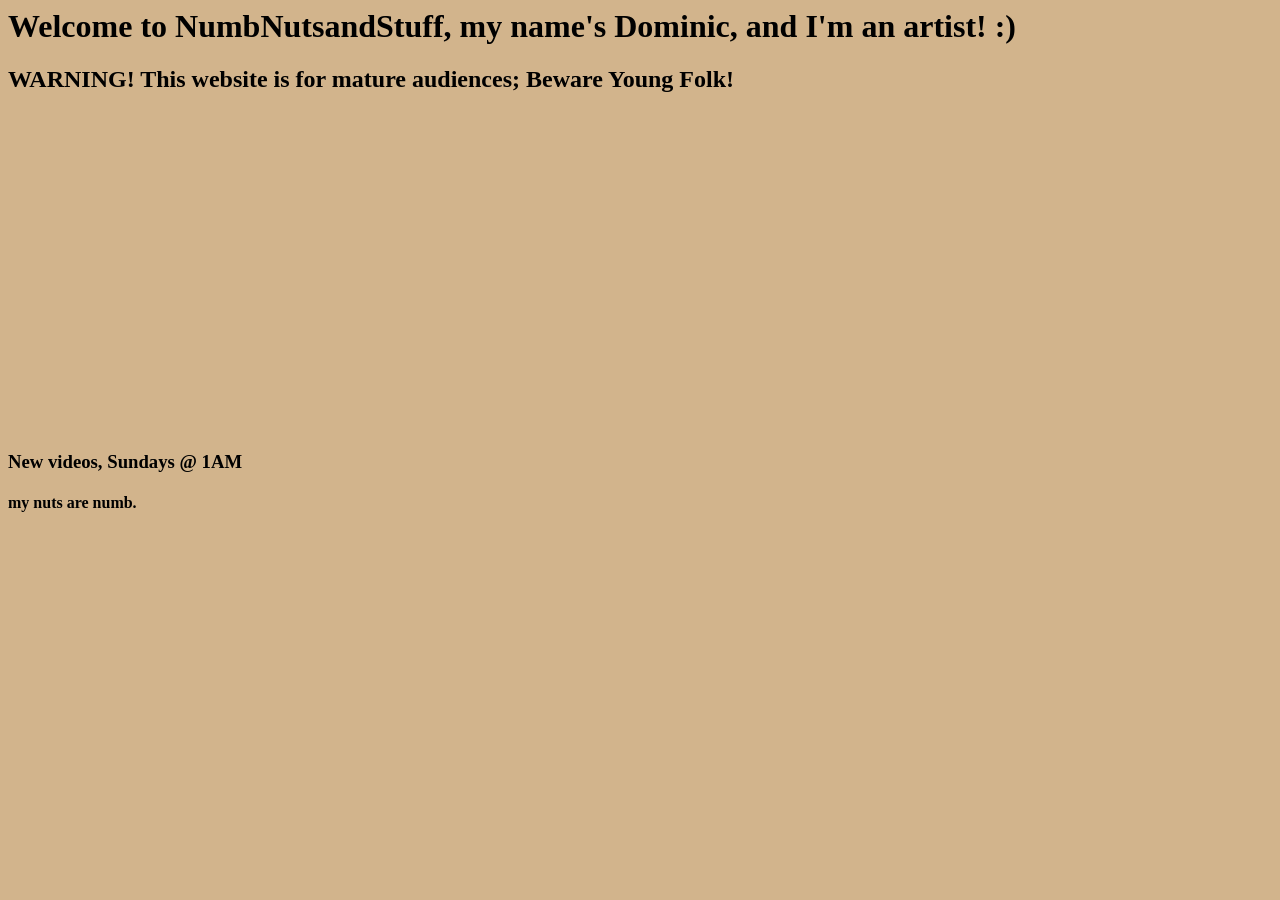
<file: index.html>
<html>
  <head>
    <title>NumbNutsandStuff</title>
    <link rel="stylesheet"
    href="style.css">
  </head>
  <body>
    <h1>Welcome to NumbNutsandStuff, my name's Dominic, and I'm an artist! :)</h1>
    <h2>WARNING! This website is for mature audiences; Beware Young Folk!</h2>
    <iframe width="560" height="315" src="https://www.youtube.com/embed/HfI1S71MTks?si=j9nHThLC47F5nsv4" title="YouTube video player" frameborder="0" allow="accelerometer; autoplay; clipboard-write; encrypted-media; gyroscope; picture-in-picture; web-share" referrerpolicy="strict-origin-when-cross-origin" allowfullscreen></iframe>
    <iframe width="560" height="315" src="https://www.youtube.com/embed/tebreYt_vwk?si=3TxIiiuPrA4AIQgE" title="YouTube video player" frameborder="0" allow="accelerometer; autoplay; clipboard-write; encrypted-media; gyroscope; picture-in-picture; web-share" referrerpolicy="strict-origin-when-cross-origin" allowfullscreen></iframe>
    <h3>New videos, Sundays @ 1AM</h3>
    <h4>my nuts are numb.</h4>
  </body>
</html>
</file>
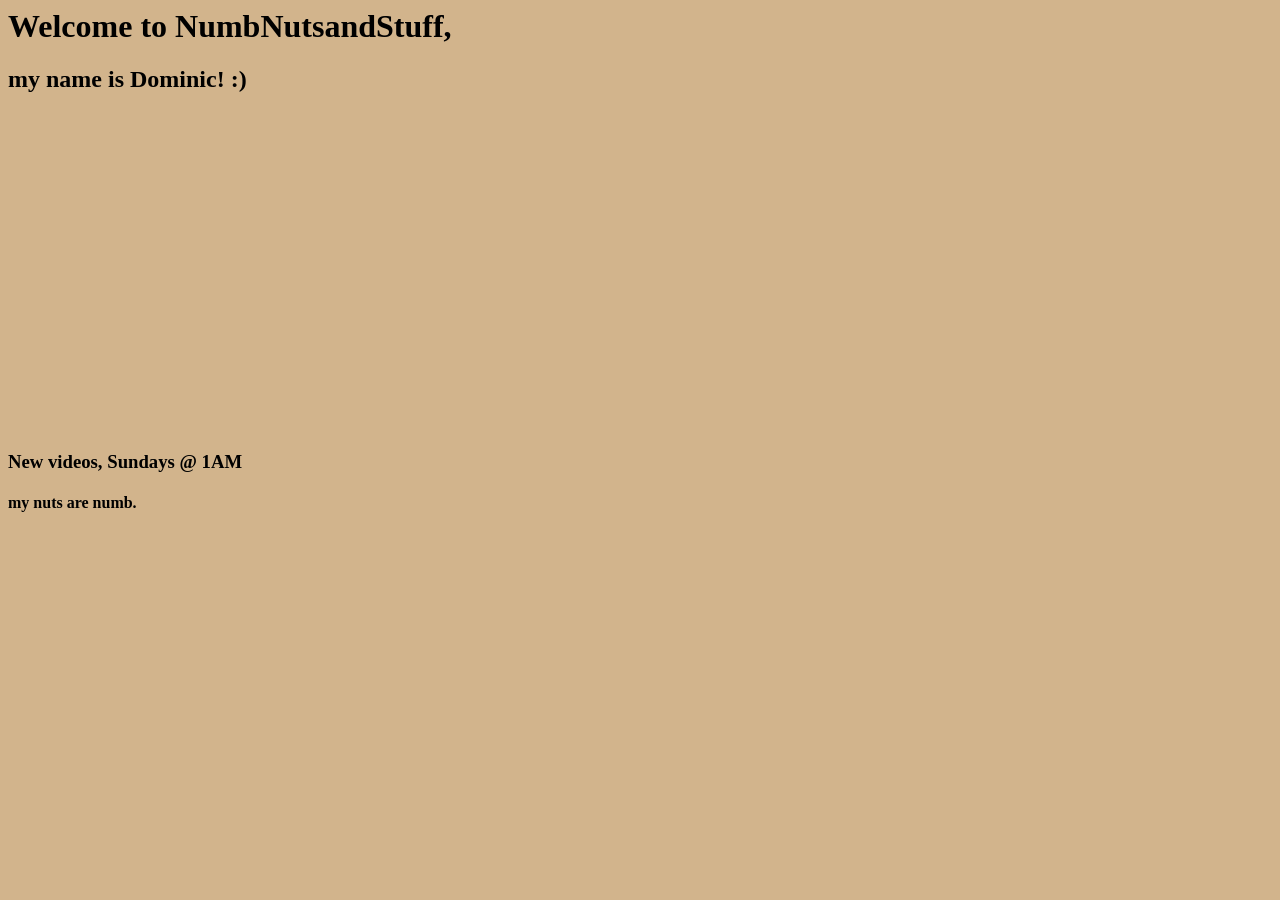
<file: main.html>
<html>
  <head>
    <title>NumbNutsandStuff</title>
    <link rel="stylesheet"
    href="style.css">
  </head>
  <body>
    <h1>Welcome to NumbNutsandStuff,</h1>
    <h2>my name is Dominic! :)</h2>
    <iframe width="560" height="315" src="https://www.youtube.com/embed/HfI1S71MTks?si=j9nHThLC47F5nsv4" title="YouTube video player" frameborder="0" allow="accelerometer; autoplay; clipboard-write; encrypted-media; gyroscope; picture-in-picture; web-share" referrerpolicy="strict-origin-when-cross-origin" allowfullscreen></iframe>
    <iframe width="560" height="315" src="https://www.youtube.com/embed/tebreYt_vwk?si=3TxIiiuPrA4AIQgE" title="YouTube video player" frameborder="0" allow="accelerometer; autoplay; clipboard-write; encrypted-media; gyroscope; picture-in-picture; web-share" referrerpolicy="strict-origin-when-cross-origin" allowfullscreen></iframe>
    <h3>New videos, Sundays @ 1AM</h3>
    <h4>my nuts are numb.</h4>
  </body>
</html>
</file>
<file: style.css>
body {
  background-color: tan;
}
</file>
